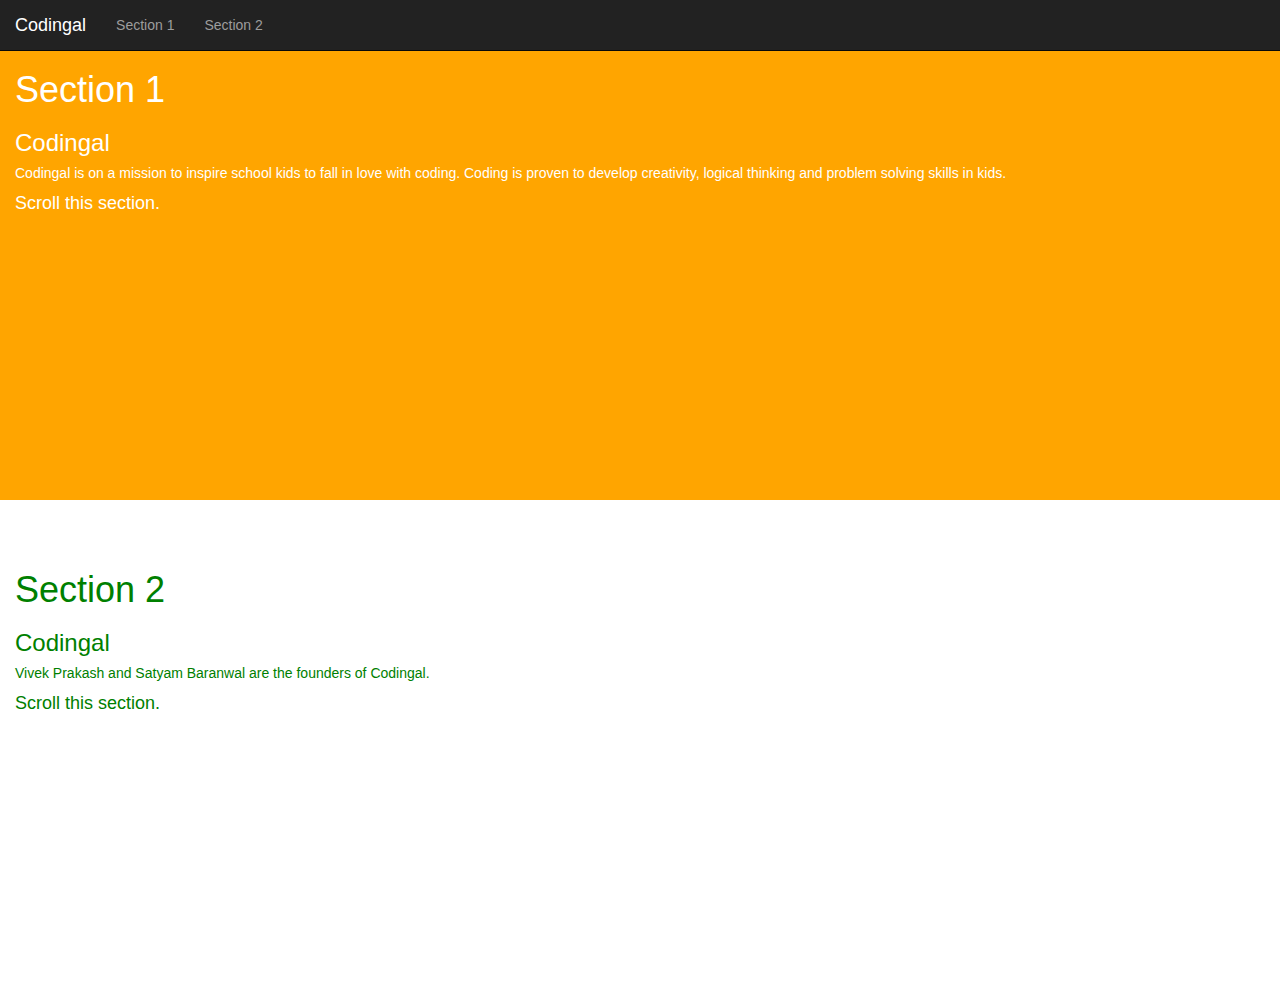
<file: Codingal.html>
<html>

<head>
    <link rel="stylesheet" href="https://maxcdn.bootstrapcdn.com/bootstrap/3.4.0/css/bootstrap.min.css">
    <script src="https://maxcdn.bootstrapcdn.com/bootstrap/3.4.0/js/bootstrap.min.js">
    </script>
    <style>
        body {
            position: relative;
        }

        p {
            font-size: 18px;
        }

        #section1 {
            padding-top: 50px;
            height: 500px;
            color: white;
            background-color: orange;
        }

        #section2 {
            padding-top: 50px;
            height: 500px;
            color: green;
            background-color: white;
        }
    </style>
</head>

<body data-spy="scroll" data-target=".navbar" data-offset="50">

    <nav class="navbar navbar-inverse navbar-fixed-top">
        <div class="container-fluid">
            <div class="navbar-header">
                <a class="navbar-brand" href="#">Codingal</a>
            </div>
            <div>
                <div class="collapse navbar-collapse" id="myNavbar">
                    <ul class="nav navbar-nav">
                        <li><a href="#section1">Section 1</a></li>
                        <li><a href="#section2">Section 2</a></li>
                    </ul>
                </div>
            </div>
        </div>
    </nav>

    <div id="section1" class="container-fluid">
        <h1>Section 1</h1>
        <h3>Codingal</h3>
        <h5>Codingal is on a mission to inspire school kids to fall in love with coding. Coding is proven to develop
            creativity, logical thinking and problem solving skills in kids. </h6>

            <p>Scroll this section.</p>

    </div>
    <div id="section2" class="container-fluid">
        <h1>Section 2</h1>
        <h3>Codingal</h3>
        <h5>Vivek Prakash and Satyam Baranwal are the founders of Codingal.</h6>

            <p>Scroll this section.</p>

    </div>

</body>

</html>
</file>
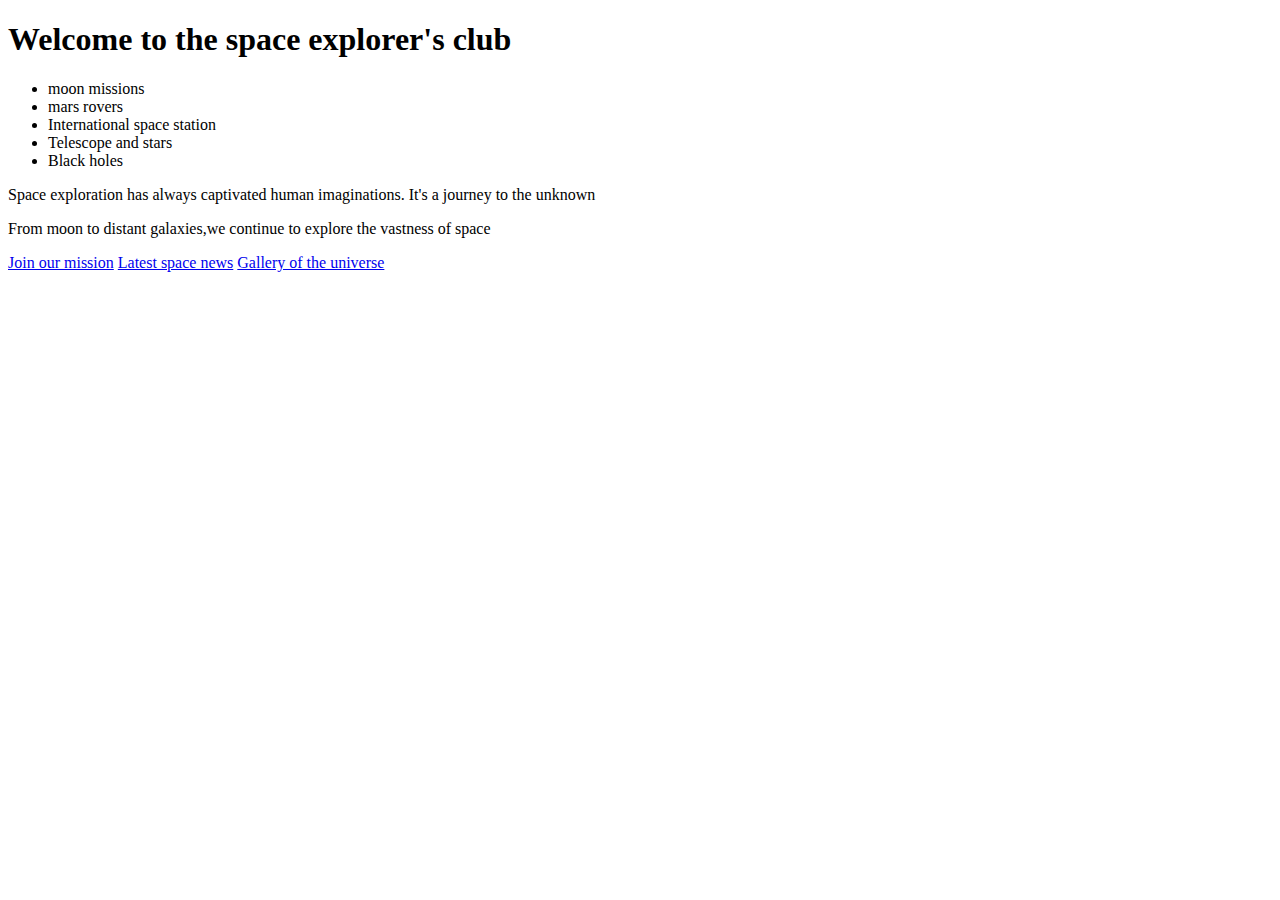
<file: CSS.html>
<!DOCTYPE html>

<html lang="en">
    <head>
        <link href="style.css" ref="stylesheet" type="text/css"/>
    </head>
        <body>
            <h1>Welcome to the space explorer's club</h1>
            <ul>
                <li>moon missions</li>
                <li>mars rovers</li>
                <li>International space station</li>
                <li>Telescope and stars</li>
                <li>Black holes</li>
                </ul>
                <p>Space exploration has always captivated human imaginations. It's a journey to the unknown</p>
                <p>From moon to distant galaxies,we continue to explore the vastness of space</p>
                <a href="#">Join our mission</a>
                <a href="#">Latest space news</a>
                <a href="#">Gallery of the universe</a>
        
        </body>

</html>
</file>
